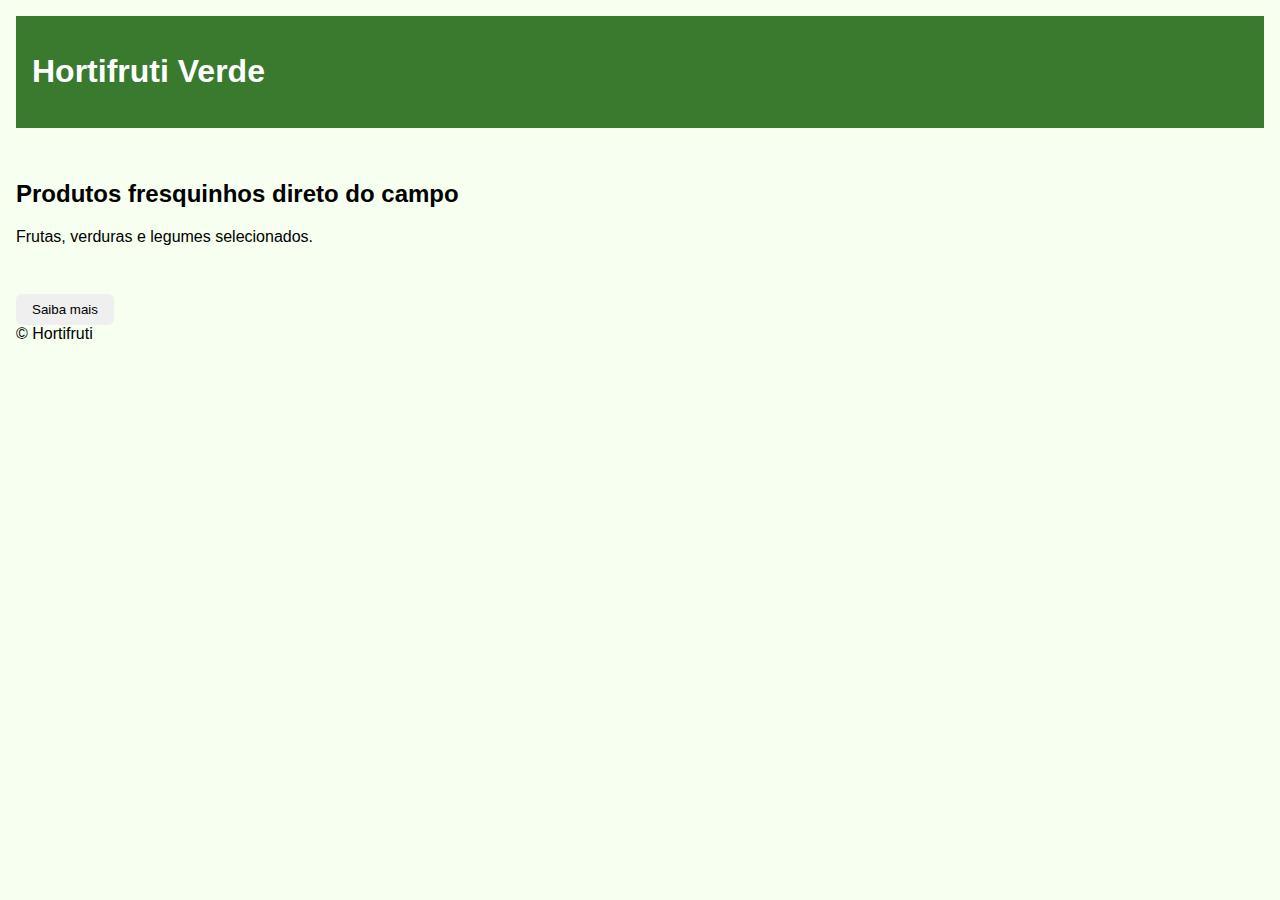
<file: index.html>
<!doctype html>
<html lang="pt-BR">
<head>
  <meta charset="utf-8" />
  <meta name="viewport" content="width=device-width,initial-scale=1" />
  <title>Hortifruti - Exemplo</title>
  <link rel="stylesheet" href="styles.css" />
</head>
<body>
  <header><h1>Hortifruti Verde</h1></header>
  <main>
    <section id="hero">
      <h2>Produtos fresquinhos direto do campo</h2>
      <p>Frutas, verduras e legumes selecionados.</p>
    </section>
    <button id="btn">Saiba mais</button>
  </main>
  <footer>© Hortifruti</footer>
  <script src="script.js"></script>
</body>
</html>
</file>
<file: styles.css>
body{
    font-family:Arial,Helvetica,sans-serif;
    margin:0;
    padding:1rem;
    background:#f6fff0
}

header{
    background:#3a7a2f;
    color:#fff;
    padding:1rem
}

#hero{
    padding:2rem 0
}

button{
    padding:0.5rem 1rem;
    border-radius:6px;
    border:none;
    cursor:pointer
}
</file>
